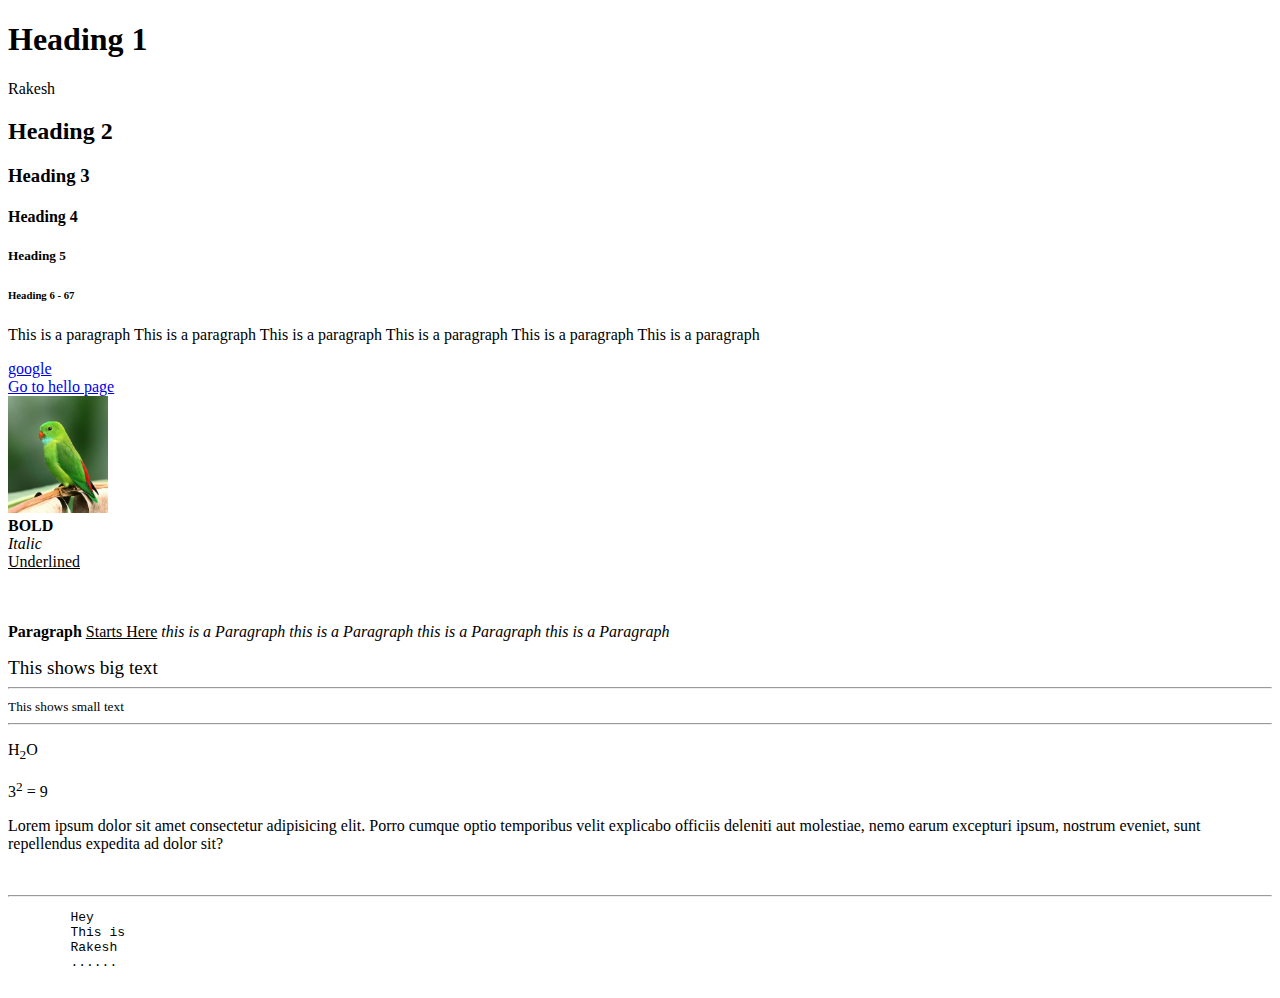
<file: index.html>
<!DOCTYPE html>
<html lang="en">
<head>
    <meta charset="UTF-8">
    <meta name="viewport" content="width=device-width, initial-scale=1.0">
    <title>My First Webpage</title>
</head>
<body>
    <!-- THIS IS HOW WE WRITE A COMMENTS-->
    <!-- Heading TAGS -->
    <h1>Heading 1</h1>
    <span>Rakesh</span>
    <h2>Heading 2</h2>
    <h3>Heading 3</h3>
    <h4>Heading 4</h4>
    <h5>Heading 5</h5>
    <h6>Heading 6 - 67</h6>
    
    <!-- Paragraph TAGS -->
    <p> This is a paragraph This is a paragraph This is a paragraph This is a paragraph This is a paragraph This is a paragraph</p>

    <!-- Anchor TAGS - Used to insert links to the page -->
    <a href="https://www.google.co.in/">google</a>
    <br><!--Used to skip a line -->
    <a href="/hello.html">Go to hello page</a>
    <br>
    <!-- IMG TAG -->
    <img src="/bird.jpg" alt="bird" width="100">
    <br>
    <!-- BOLD , UNDERLINE , ITALIC -->
    <b>BOLD</b>
    <br>
    <i>Italic</i>
    <br>
    <u>Underlined</u>
    <br><br>
    <br>
    <!-- sample -->
    <p>
        <b>Paragraph</b> <u>Starts Here</u> <i>this is a Paragraph this is a Paragraph this is a Paragraph this is a Paragraph</i>
    </p>
    <!-- BIG and SMALL TAG -->
     <big>This shows big text</big>
     <hr><!-- Hr TAG -- ( Horizontal Ruler ) Used to separate content -->
     <small>This shows small text</small>
     <hr>
    <!-- SUBSCRIPT & SUPERSCRIPT TAGS -->
     <p>H<sub>2</sub>O</p>
     <p>3<sup>2</sup> = 9</p>

     <p>Lorem ipsum dolor sit amet consectetur adipisicing elit. Porro cumque optio temporibus velit explicabo officiis deleniti aut molestiae, nemo earum excepturi ipsum, nostrum eveniet, sunt repellendus expedita ad dolor sit?</p>

    <!-- PRE TAG...To write as it is -->
     <br><hr>
    <pre>
        Hey 
        This is 
        Rakesh 
        ......
    </pre>
</body>
</html>
</file>
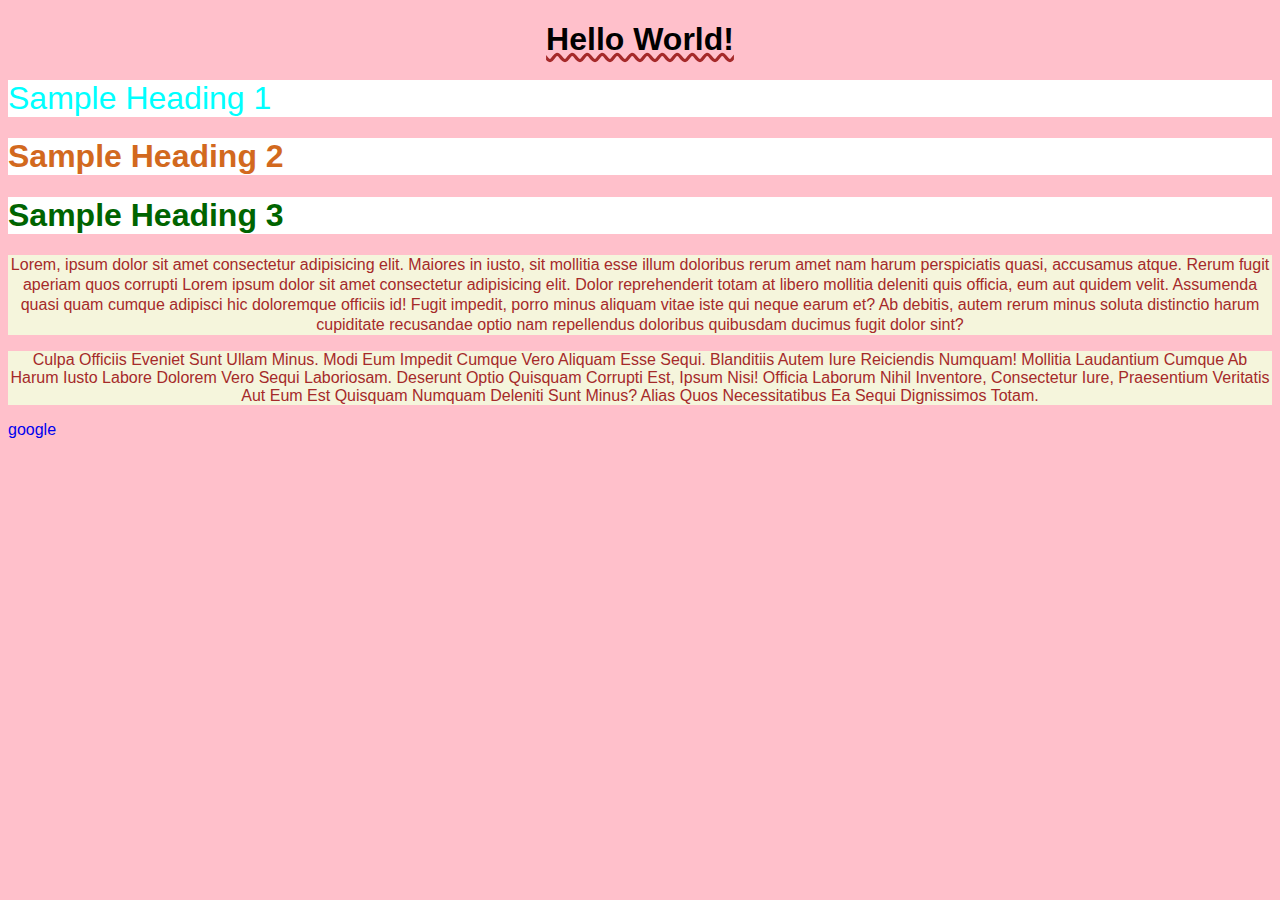
<file: CSS/index.html>
<!DOCTYPE html>
<html lang="en">
<head>
    <meta charset="UTF-8">
    <meta name="viewport" content="width=device-width, initial-scale=1.0">
    <title>css-style</title>
    <link rel="stylesheet" href="style.css">
</head>
<body>
    <h1 id="heading">Hello World!</h1>
    <h1 id="h1" class="class1">Sample Heading 1</h1>
    <h1 id="h2" class="class1">Sample Heading 2</h1>
    <h1 id="h3" class="class1">Sample Heading 3</h1>
    <p id="para1">Lorem, ipsum dolor sit amet consectetur adipisicing elit. Maiores in iusto, sit mollitia esse illum doloribus rerum amet nam harum perspiciatis quasi, accusamus atque. Rerum fugit aperiam quos corrupti Lorem ipsum dolor sit amet consectetur adipisicing elit. Dolor reprehenderit totam at libero mollitia deleniti quis officia, eum aut quidem velit. Assumenda quasi quam cumque adipisci hic doloremque officiis id!
    Fugit impedit, porro minus aliquam vitae iste qui neque earum et? Ab debitis, autem rerum minus soluta distinctio harum cupiditate recusandae optio nam repellendus doloribus quibusdam ducimus fugit dolor sint?
    </p>
    <p id="para2">
    Culpa officiis eveniet sunt ullam minus. Modi eum impedit cumque vero aliquam esse sequi. Blanditiis autem iure reiciendis numquam! Mollitia laudantium cumque ab harum iusto labore dolorem vero sequi laboriosam.
    Deserunt optio quisquam corrupti est, ipsum nisi! Officia laborum nihil inventore, consectetur iure, praesentium veritatis aut eum est quisquam numquam deleniti sunt minus? Alias quos necessitatibus ea sequi dignissimos totam.
    </p>
    <a href="https://www.google.com" target="_main">google</a>
</body>
</html>
</file>
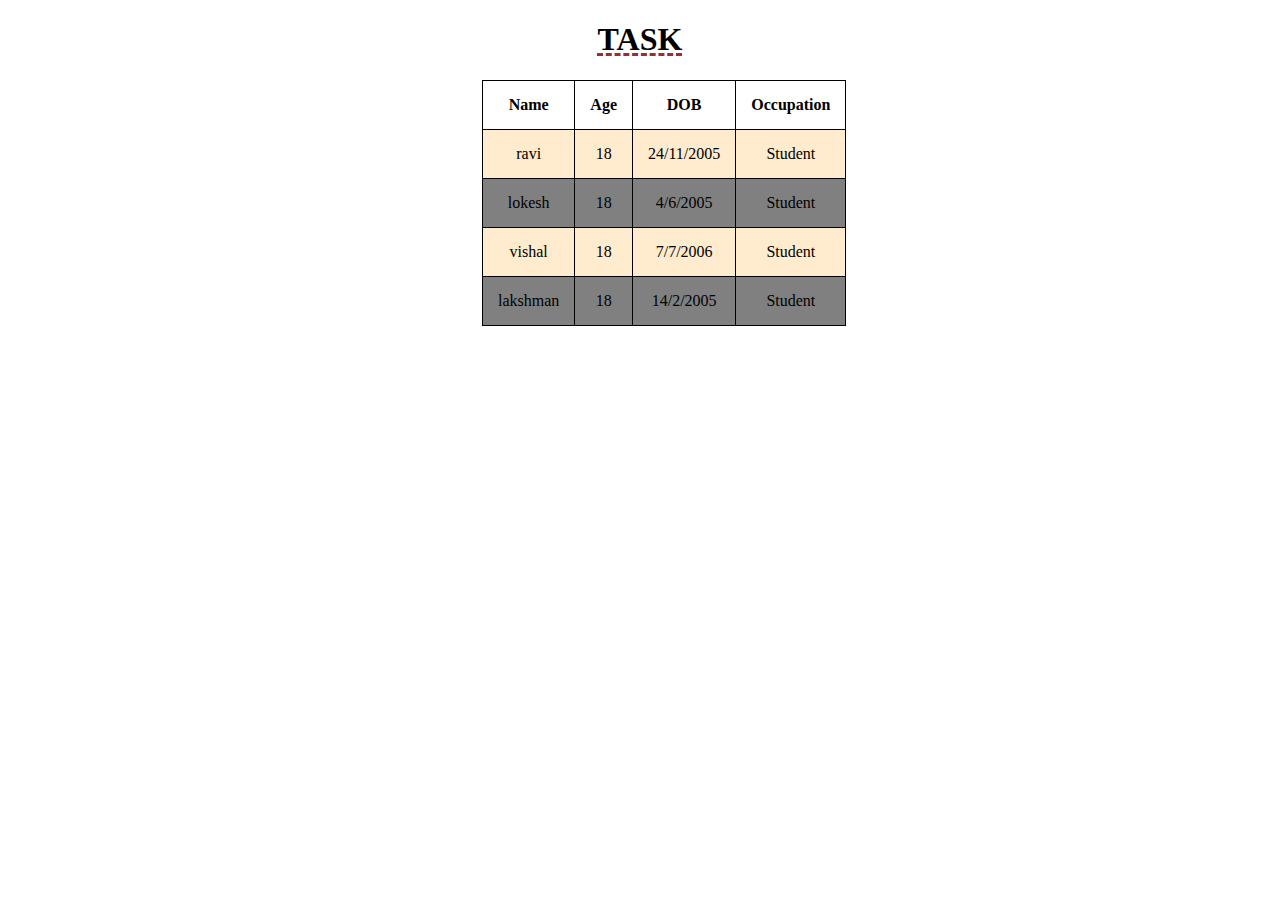
<file: task/index.html>
<!DOCTYPE html>
<html lang="en">
<head>
    <meta charset="UTF-8">
    <meta name="viewport" content="width=device-width, initial-scale=1.0">
    <title>task</title>
    <link rel="stylesheet" href="style.css">    
</head>
<body>
    <header>
        <h1 id="heading">TASK</h1>
    </header>
    <main>
        <div style="overflow-x:auto;">
        <table id="t1">
                <tr>
                    <th>Name</th>
                    <th>Age</th>
                    <th>DOB</th>
                    <th>Occupation</th>
                </tr>
                <tr>
                    <td>ravi</td>
                    <td>18</td>
                    <td>24/11/2005</td>
                    <td>Student</td>
                </tr>
                <tr>
                    <td>lokesh</td>
                    <td>18</td>
                    <td>4/6/2005</td>
                    <td>Student</td>
                </tr>
                <tr>
                    <td>vishal</td>
                    <td>18</td>
                    <td>7/7/2006</td>
                    <td>Student</td>
                </tr>
                <tr>
                    <td>lakshman</td>
                    <td>18</td>
                    <td>14/2/2005</td>
                    <td>Student</td>
                </tr>
        </table>
        </div>
    </main>
</body>
</html>
</file>
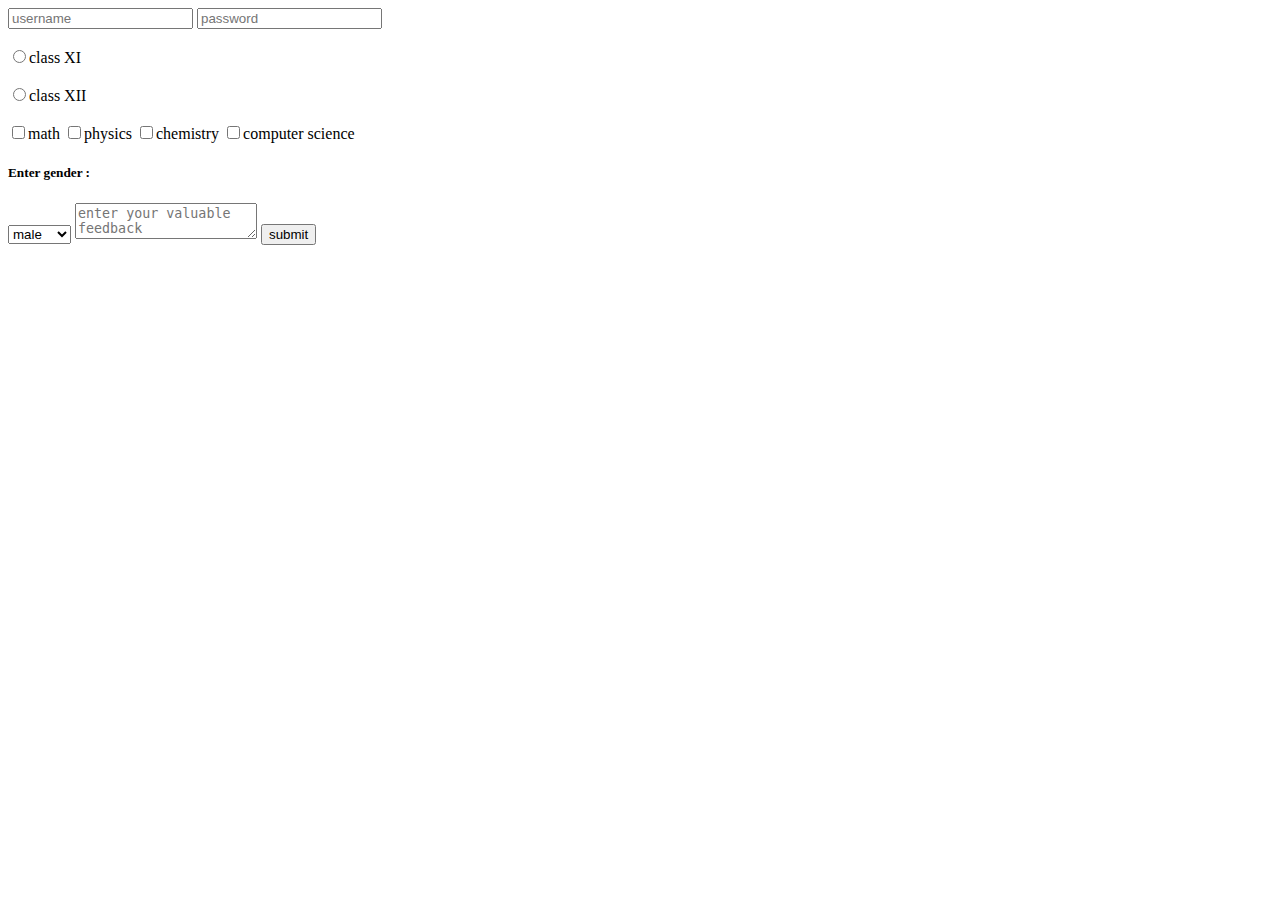
<file: form.html>
<!DOCTYPE html>
<html lang="en">
<head>
    <meta charset="UTF-8">
    <meta name="viewport" content="width=device-width, initial-scale=1.0">
    <title>form</title>
</head>
<body>
    <form action="/action.php">
        <input type="text" placeholder="username">
        <input type="password" placeholder="password">
        <br>
        <br>
        <label for="id1">
            <input type="radio" value="class XI" name="class" id="id1">class XI
        </label>
        <br>
        <br>
        <label for="id2">
            <input type="radio" value="class XII" name="class" id="id2">class XII
        </label>
        <br>
        <br>
        <label for="math">
            <input type="checkbox" value="math" name="subject" id="101">math
        </label>
        <label for="phy">
            <input type="checkbox" value="math" name="subject" id="101">physics
        </label>
        <label for="che">
            <input type="checkbox" value="math" name="subject" id="101">chemistry
        </label>
        <label for="cs">
            <input type="checkbox" value="math" name="subject" id="101">computer science
        </label>
        <h5>Enter gender :</h5>
        <select name="gender" id="gender">
            <option value="male">male</option>
            <option value="female">female</option>
        </select>
        <textarea name="feedback" id="105" placeholder="enter your valuable feedback"></textarea>
        <input type="submit" value="submit">
    </form>
    <!-- class and id -->
    <div class="group1" id="id1">

    </div>
    <div class="group1" id="id2">

    </div>
</body>
</html>
</file>
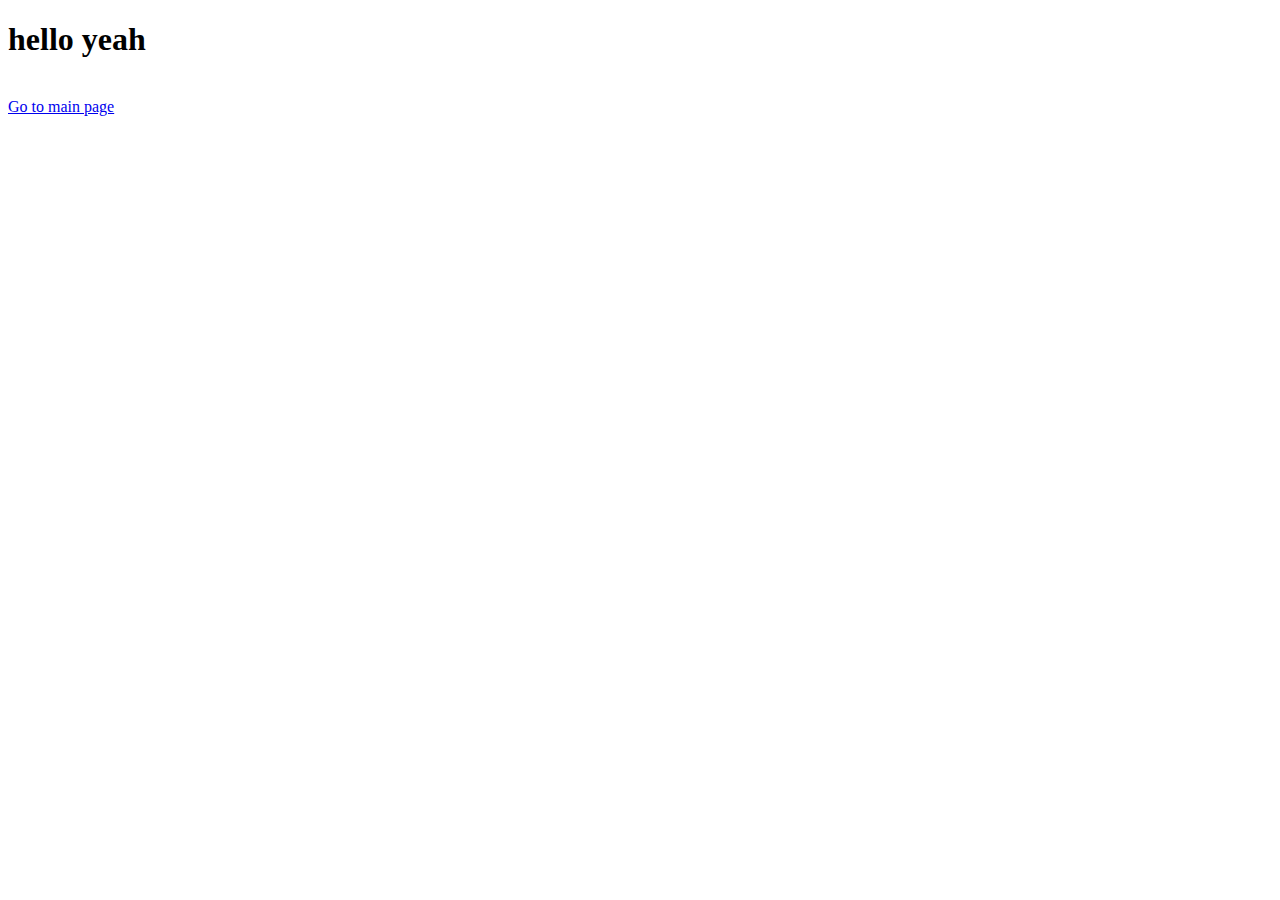
<file: hello.html>
<!DOCTYPE html>
<html lang="en">
<head>
    <meta charset="UTF-8">
    <meta name="viewport" content="width=device-width, initial-scale=1.0">
    <title>hello</title>
</head>
<body>
    <h1>hello yeah</h1>
    <br>
    <a href="/index.html">Go to main page</a>
</body>
</html>
</file>
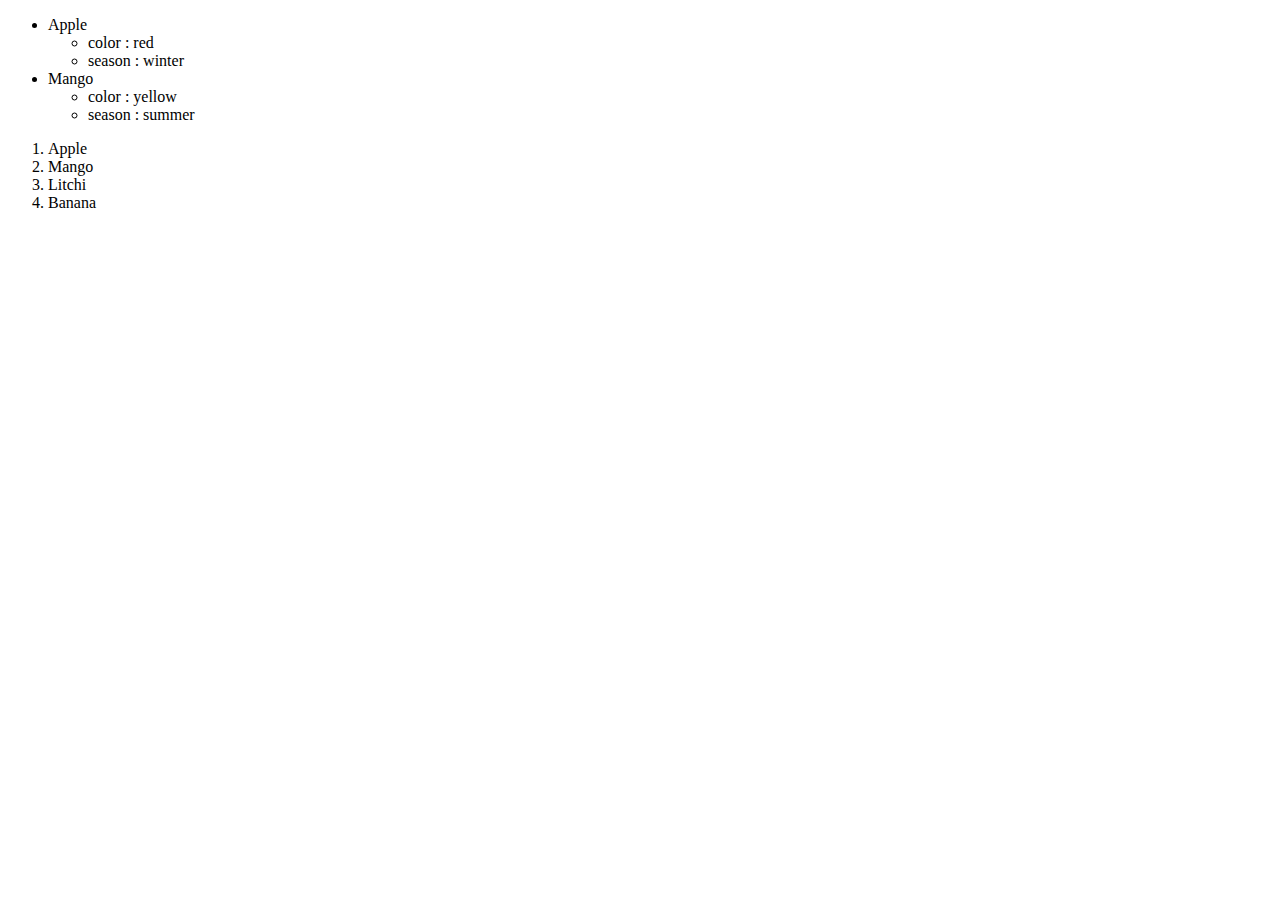
<file: lists.html>
<!DOCTYPE html>
<html lang="en">
<head>
    <meta charset="UTF-8">
    <meta name="viewport" content="width=device-width, initial-scale=1.0">
    <title>lists</title>
</head>
<body>
    <!-- unorder list -->
     <ul>
        <li>Apple</li>
            <ul>
                <li>color : red</li>
                <li>season : winter</li>
            </ul>
        <li>Mango</li>
        <ul>
            <li>color : yellow</li>
            <li>season : summer</li>
        </ul>
     </ul>
    <!-- ordered list -->
     <ol>
        <li>Apple</li>
        <li>Mango</li>
        <li>Litchi</li>
        <li>Banana</li>
     </ol>
</body>
</html>
</file>
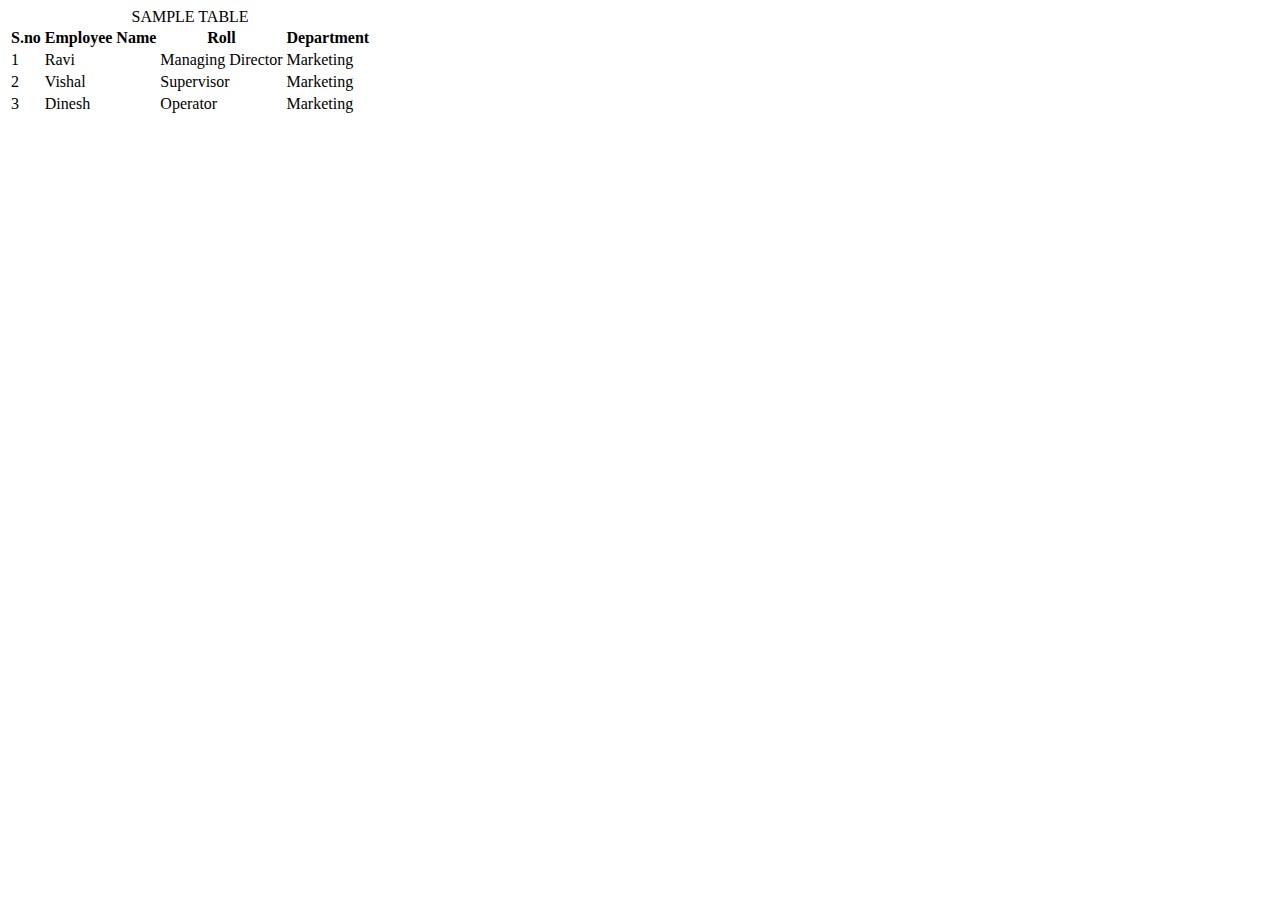
<file: table.html>
<!DOCTYPE html>
<html lang="en">
<head>
    <meta charset="UTF-8">
    <meta name="viewport" content="width=device-width, initial-scale=1.0">
    <title>Table</title>
</head>
<body>
    <!-- tr - table row  td - table data , th -table header -->
    <table>
        <caption>SAMPLE TABLE</caption>
        <thead>
            <tr>
                <th>S.no</th>
                <th>Employee Name</th>
                <th>Roll</th>
                <th>Department</th>
            </tr>
        </thead>
        <tbody>
            <tr>
                <td>1</td>
                <td>Ravi</td>
                <td>Managing Director</td>
                <td>Marketing</td>
            </tr>
            <tr>
                <td>2</td>
                <td>Vishal</td>
                <td>Supervisor</td>
                <td>Marketing</td>
            </tr>
            <tr>
                <td>3</td>
                <td>Dinesh</td>
                <td>Operator</td>
                <td>Marketing</td>
            </tr>
    </tbody>
    </table>
</body>
</html>
</file>
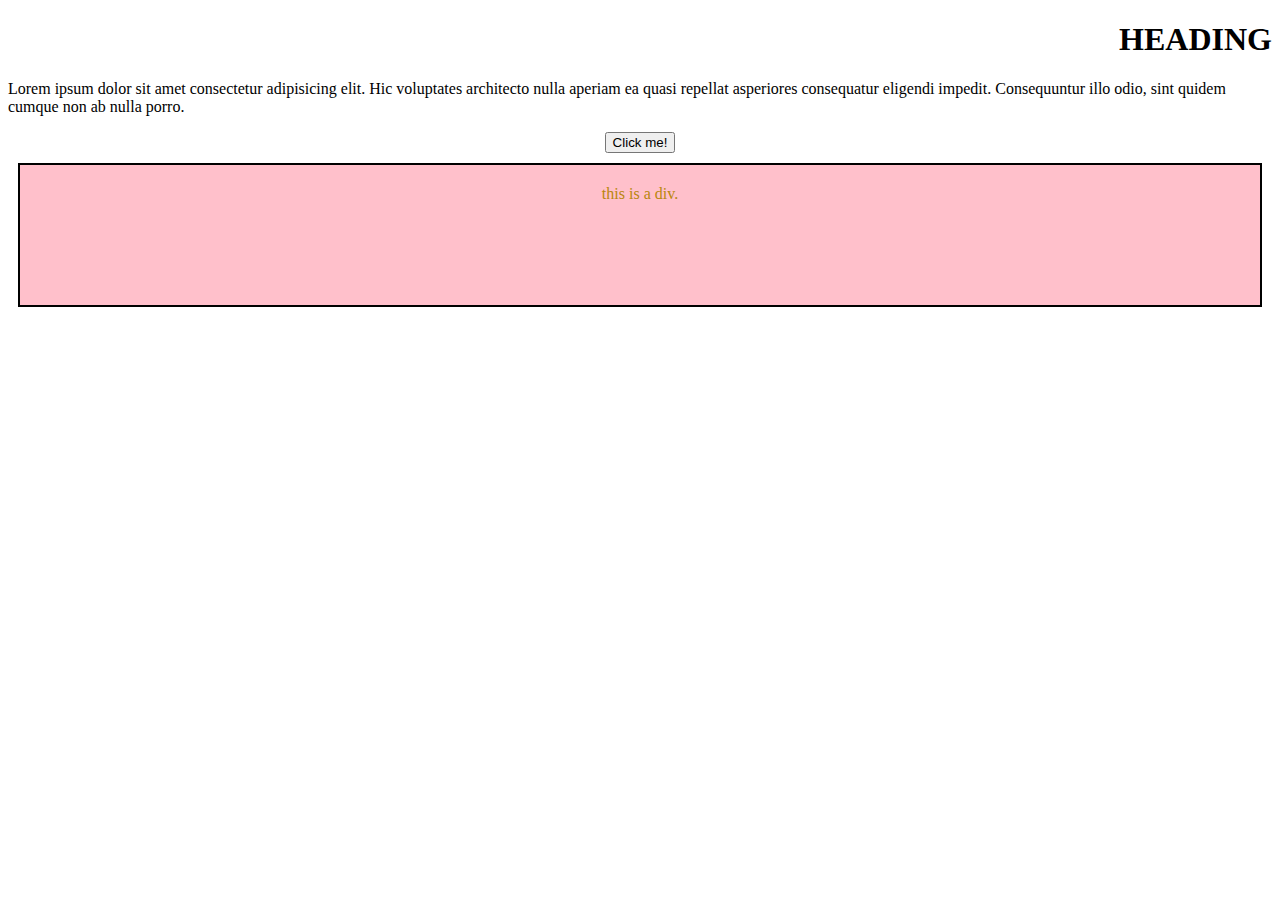
<file: CSS/boxmodel.html>
<!DOCTYPE html>
<html lang="en">
<head>
    <meta charset="UTF-8">
    <meta name="viewport" content="width=device-width, initial-scale=1.0">
    <title>Box-Model</title>   
    <link rel="stylesheet" href="boxmodel.css"> 
</head>
<body>
    <h1>HEADING</h1>
    <p>Lorem ipsum dolor sit amet consectetur adipisicing elit. Hic voluptates architecto nulla aperiam ea quasi repellat asperiores consequatur eligendi impedit. Consequuntur illo odio, sint quidem cumque non ab nulla porro.</p>
    <button>Click me!</button>
    <div>this is a div.</div>
</body>
</html>
</file>
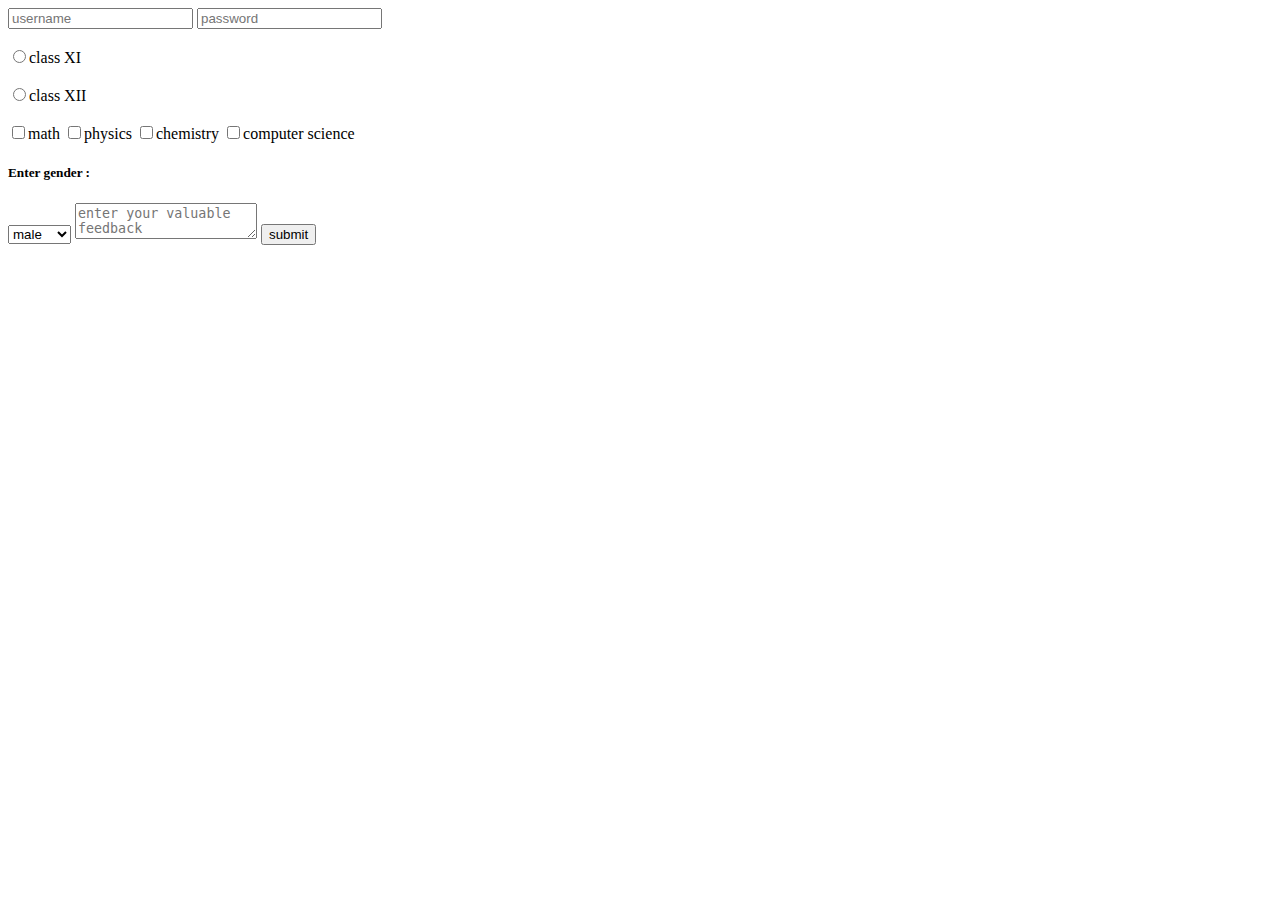
<file: HTML/form.html>
<!DOCTYPE html>
<html lang="en">
<head>
    <meta charset="UTF-8">
    <meta name="viewport" content="width=device-width, initial-scale=1.0">
    <title>form</title>
</head>
<body>
    <form action="/action.php">
        <input type="text" placeholder="username" id="username">
        <input type="password" placeholder="password">
        <br>
        <br>
        <label for="id1">
            <input type="radio" value="class XI" name="class" id="id1">class XI
        </label>
        <br>
        <br>
        <label for="id2">
            <input type="radio" value="class XII" name="class" id="id2">class XII
        </label>
        <br>
        <br>
        <label for="math">
            <input type="checkbox" value="math" name="subject" id="101">math
        </label>
        <label for="phy">
            <input type="checkbox" value="math" name="subject" id="101">physics
        </label>
        <label for="che">
            <input type="checkbox" value="math" name="subject" id="101">chemistry
        </label>
        <label for="cs">
            <input type="checkbox" value="math" name="subject" id="101">computer science
        </label>
        <h5>Enter gender :</h5>
        <select name="gender" id="gender">
            <option value="male">male</option>
            <option value="female">female</option>
        </select>
        <textarea name="feedback" id="105" placeholder="enter your valuable feedback"></textarea>
        <input type="submit" value="submit">
    </form>
    <!-- class and id -->
    <div class="group1" id="id1">

    </div>
    <div class="group1" id="id2">

    </div>
</body>
</html>
</file>
<file: CSS/style.css>
/* Universal Selector - * */
*{
    background-color: pink;
    font-family: 'Gill Sans', 'Gill Sans MT', Calibri, 'Trebuchet MS', sans-serif;
}

/* Element selecton h1{} , p{} */
/* font size - absolute and relative */
h1{
    font-size: 14;
}  
p{
    background-color: beige;
    color: brown;
}
/* id selector - #myID */
#h1{
    color: aqua;
}
#h2{
    color: chocolate;
}
#h3{
    color: darkgreen;
}
/* Class Selector - .MyClass{}*/
.class1{
    background-color: #fff;
}

/* text align */
p{
    text-align: center;
}
/* text decoration */
a{
    text-decoration: none;
}
#heading{
    text-decoration: brown wavy underline;
    text-align: center;
}
/* font-weight (100-900) - normal bold , bolder , lighter */
#h1{
    font-weight: lighter;
}
#para1{
    font-weight: 530;
}
/* line height */
#para1{
    line-height: 20px;
}
/* text transform */
#para2{
    text-transform: capitalize;
}
</file>
<file: task/style.css>
#heading{
    border: 0px solid black;
    text-align: center;
    text-decoration: brown dashed underline;
}
table , th , td{
    border: 1px solid black;
    border-collapse: collapse;
    text-align: center;
    padding: 15px;
    margin-left: 37.5%;
}

tr:nth-child(odd){
    background-color: gray;
}
tr:nth-child(even){
    background-color: blanchedalmond;
}
tr th{
    background-color: #fff;
}
</file>
<file: CSS/boxmodel.css>
div{
    height: 100px;
    margin: 10px;
    padding: 20px;
    border: 2px solid black;
    background-color: pink;
    color: darkgoldenrod;
    text-align: center;
}
button{
    text-align: center;
    margin: auto;
    display: flex;
    justify-content: center;
}
p ,h1{
    display: grid;
    justify-content: end;
}
</file>
